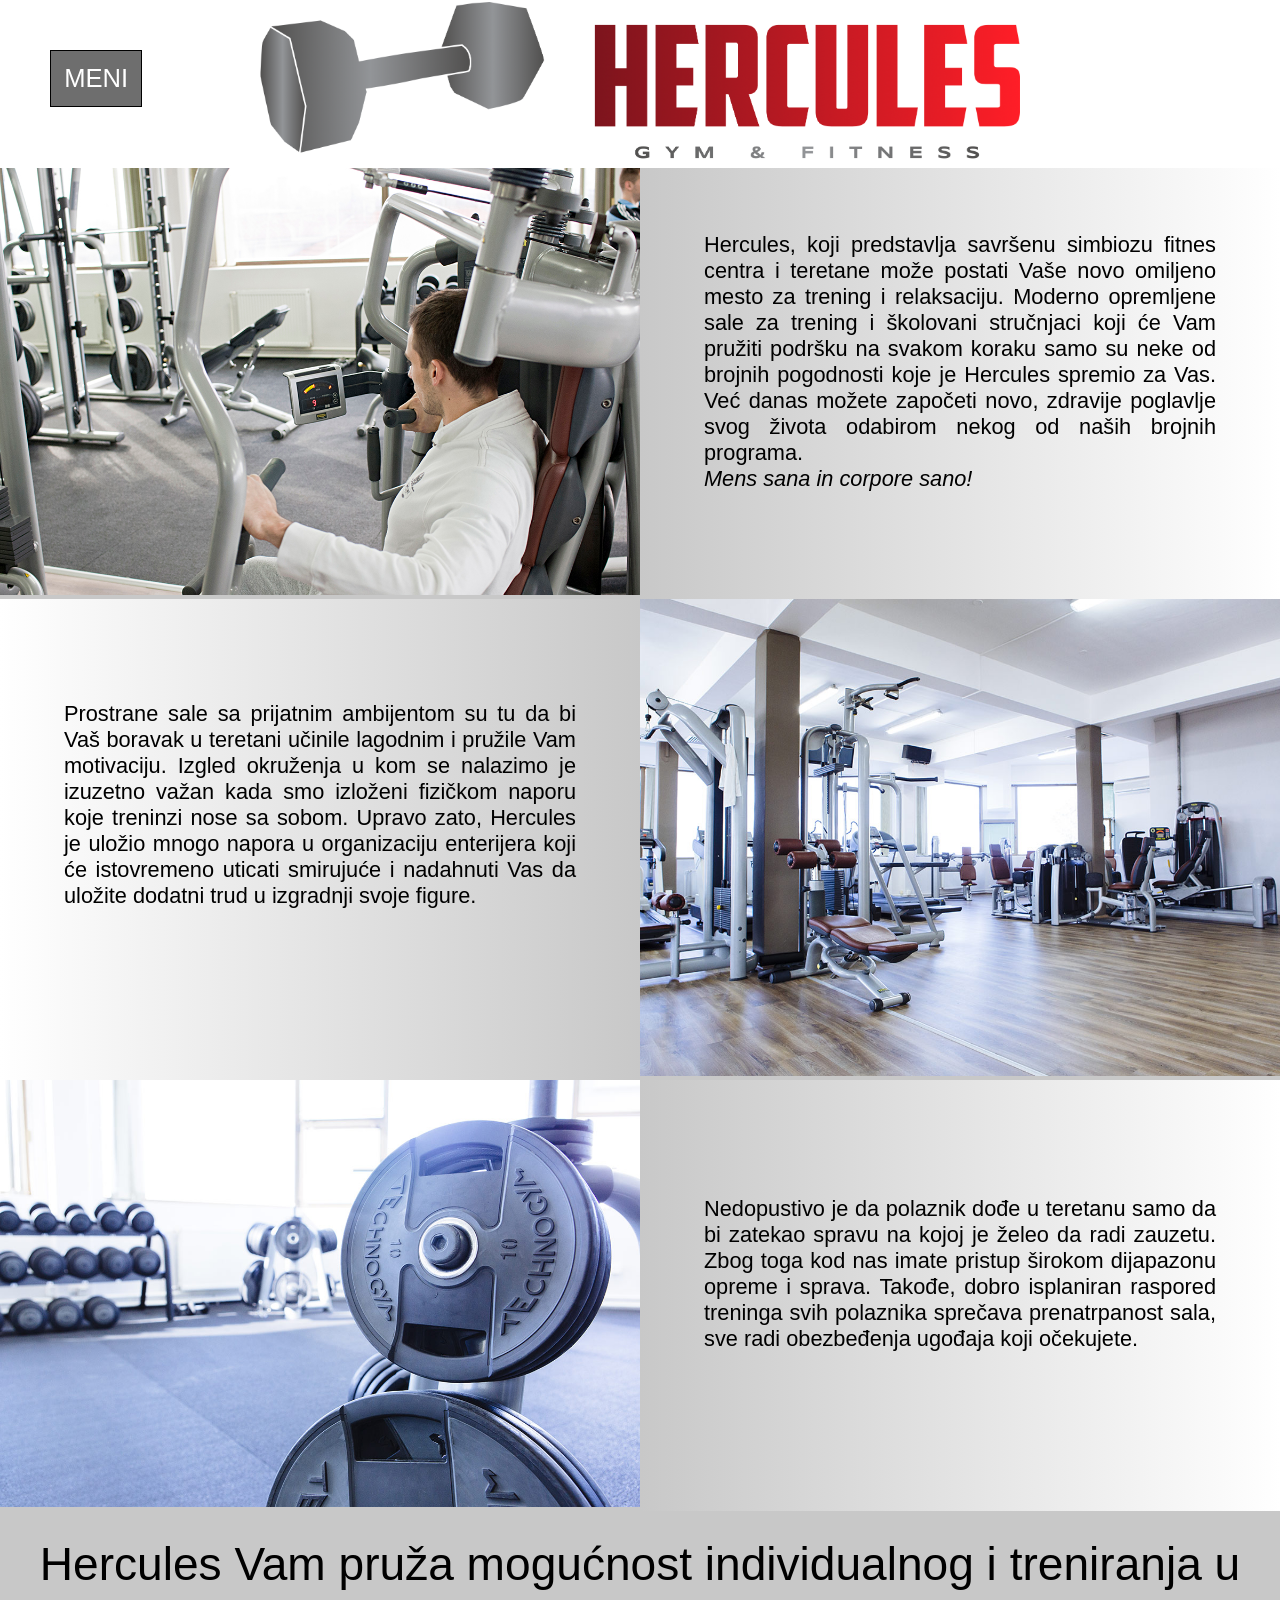
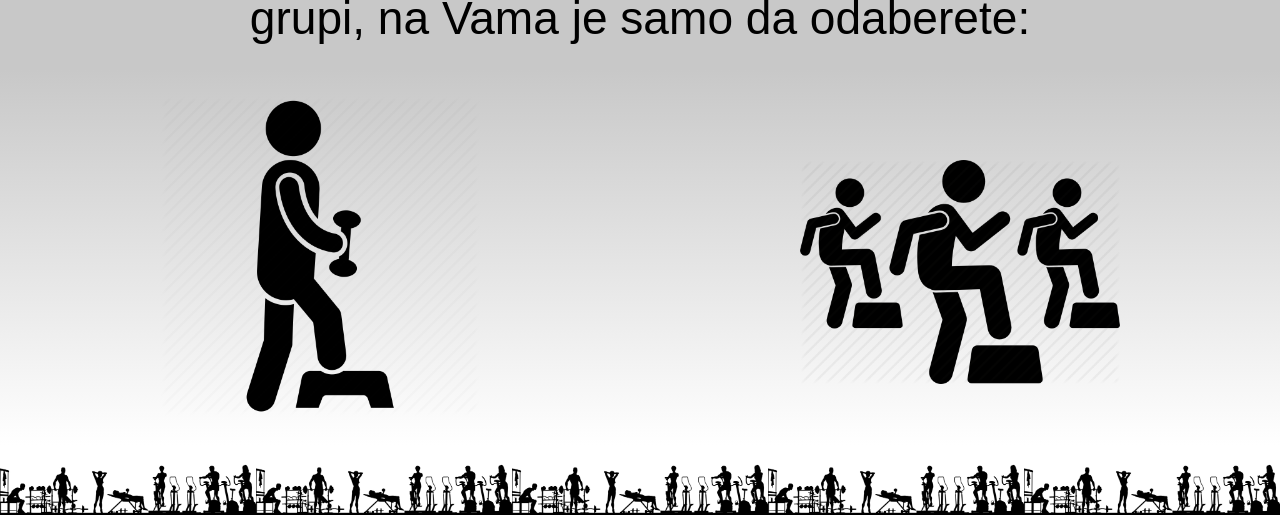
<file: homepage/index.html>
<!DOCTYPE html>
<html lang="en">
<head>
    <meta charset="UTF-8">
    <meta name="viewport" content="width=device-width, initial-scale=1.0">
    <title>Početna strana</title>
    <link rel="stylesheet" href="../styles/styles.css">
    <link rel="shortcut icon" href="../slike/logo/teg.jpg">
</head>
<body>
    
    <div class="header">
        <div>
            <div class="meni">
                <button class="menibtn">MENI</button>
                <div class="meniOpcije">
                    <a href="../homepage/index.html">Početna strana</a>
                    <a href="../program1/individualni.html">Individualni treninzi</a>
                    <a href="../program2/grupni.html">Grupni treninzi</a>
                </div>
            </div>
        </div>
        <div class="logo">
            <a href="../homepage/homepage.html">
            <img src="../slike/logo/hercules.png" alt="Hercules" style="width:100%;">
            </a>
        </div>
        <div></div>
    </div>

    <div class="hpBody" style="background-color: rgb(200,200,200);">
        <div class="hpBodyColumn">
            <img src="../slike/polaznici/1.jpg" style="max-width:100%;height:auto;">
        </div>
        <div class="hpBodyColumn" style="background: linear-gradient(to right, #c8c8c8 0%, #ffffff 100%);">
            <p style="padding:10%;font-size:1.7vw;">Hercules, koji predstavlja savršenu simbiozu fitnes centra i teretane može postati Vaše novo omiljeno mesto za trening i relaksaciju.
            Moderno opremljene sale za trening i školovani stručnjaci koji će Vam pružiti podršku na svakom koraku samo su neke od brojnih pogodnosti koje je Hercules spremio za Vas.
            Već danas možete započeti novo, zdravije poglavlje svog života odabirom nekog od naših brojnih programa. 
            <br><i>Mens sana in corpore sano!</i> </p>
        </div>
    </div>

    <div class="hpBody" style="background-color: rgb(200,200,200);">
        <div class="hpBodyColumn" style="background: linear-gradient(to right, #ffffff 0%, #c8c8c8 100%);" >
            <p style="padding:16% 10% 16% 10%;font-size:1.7vw;">Prostrane sale sa prijatnim ambijentom su tu da bi Vaš boravak u teretani učinile lagodnim i pružile Vam motivaciju.
            Izgled okruženja u kom se nalazimo je izuzetno važan kada smo izloženi fizičkom naporu koje treninzi nose sa sobom.
            Upravo zato, Hercules je uložio mnogo napora u organizaciju enterijera koji će istovremeno uticati smirujuće i nadahnuti Vas da uložite dodatni trud u izgradnji svoje figure. </p>
        </div>
        <div class="hpBodyColumn">
            <img src="../slike/teretana/5.jpg" style="max-width:100%; height: auto;">
        </div>
    </div>

    <div class="hpBody" style="background-color: rgb(200,200,200);">
        <div class="hpBodyColumn">
            <img src="../slike/teretana/8.jpg" style="max-width:100%; height: auto;">
        </div>
        <div class="hpBodyColumn"  style="background: linear-gradient(to right, #c8c8c8 0%, #ffffff 100%);">
            <p style="padding:18% 10% 18% 10%;  font-size:1.7vw;">Nedopustivo je da polaznik dođe u teretanu samo da bi zatekao spravu na kojoj je želeo da radi zauzetu.
            Zbog toga kod nas imate pristup širokom dijapazonu opreme i sprava. Takođe, dobro isplaniran raspored treninga svih polaznika sprečava prenatrpanost sala, sve radi
            obezbeđenja ugođaja koji očekujete.</p>
        </div>
    </div>

    <div class="body4">
        <p style="padding:2vw 0 2vw 0;">Hercules Vam pruža mogućnost individualnog i treniranja u grupi, na Vama je samo da odaberete:</p>    
    </div>

    <div class="body5">
        <div class="body5column">
            <a href="../program1/individualni.html">
            <img src="../slike/foot/individual.png" style="width:50%;padding:2vw;">
            </a>
        </div>
        <div class="body5column">
            <a href="../program2/grupni.html">
            <img src="../slike/foot/group.png" style="width:50%;padding-top:7vw;">
            </a>
        </div>
    </div>

    <div class="footer">
        <div class="footercolumn">
            <img src="../slike/foot/hercules.jpg" style="width:100%;">
        </div>
        <div class="footercolumn">
            <img src="../slike/foot/hercules.jpg" style="width:100%;">
        </div>
        <div class="footercolumn">
            <img src="../slike/foot/hercules.jpg" style="width:100%;">
        </div>
        <div class="footercolumn">
            <img src="../slike/foot/hercules.jpg" style="width:100%;">
        </div>
        <div class="footercolumn">
            <img src="../slike/foot/hercules.jpg" style="width:100%;">
        </div>
    </div>
</body>
</html>
</file>
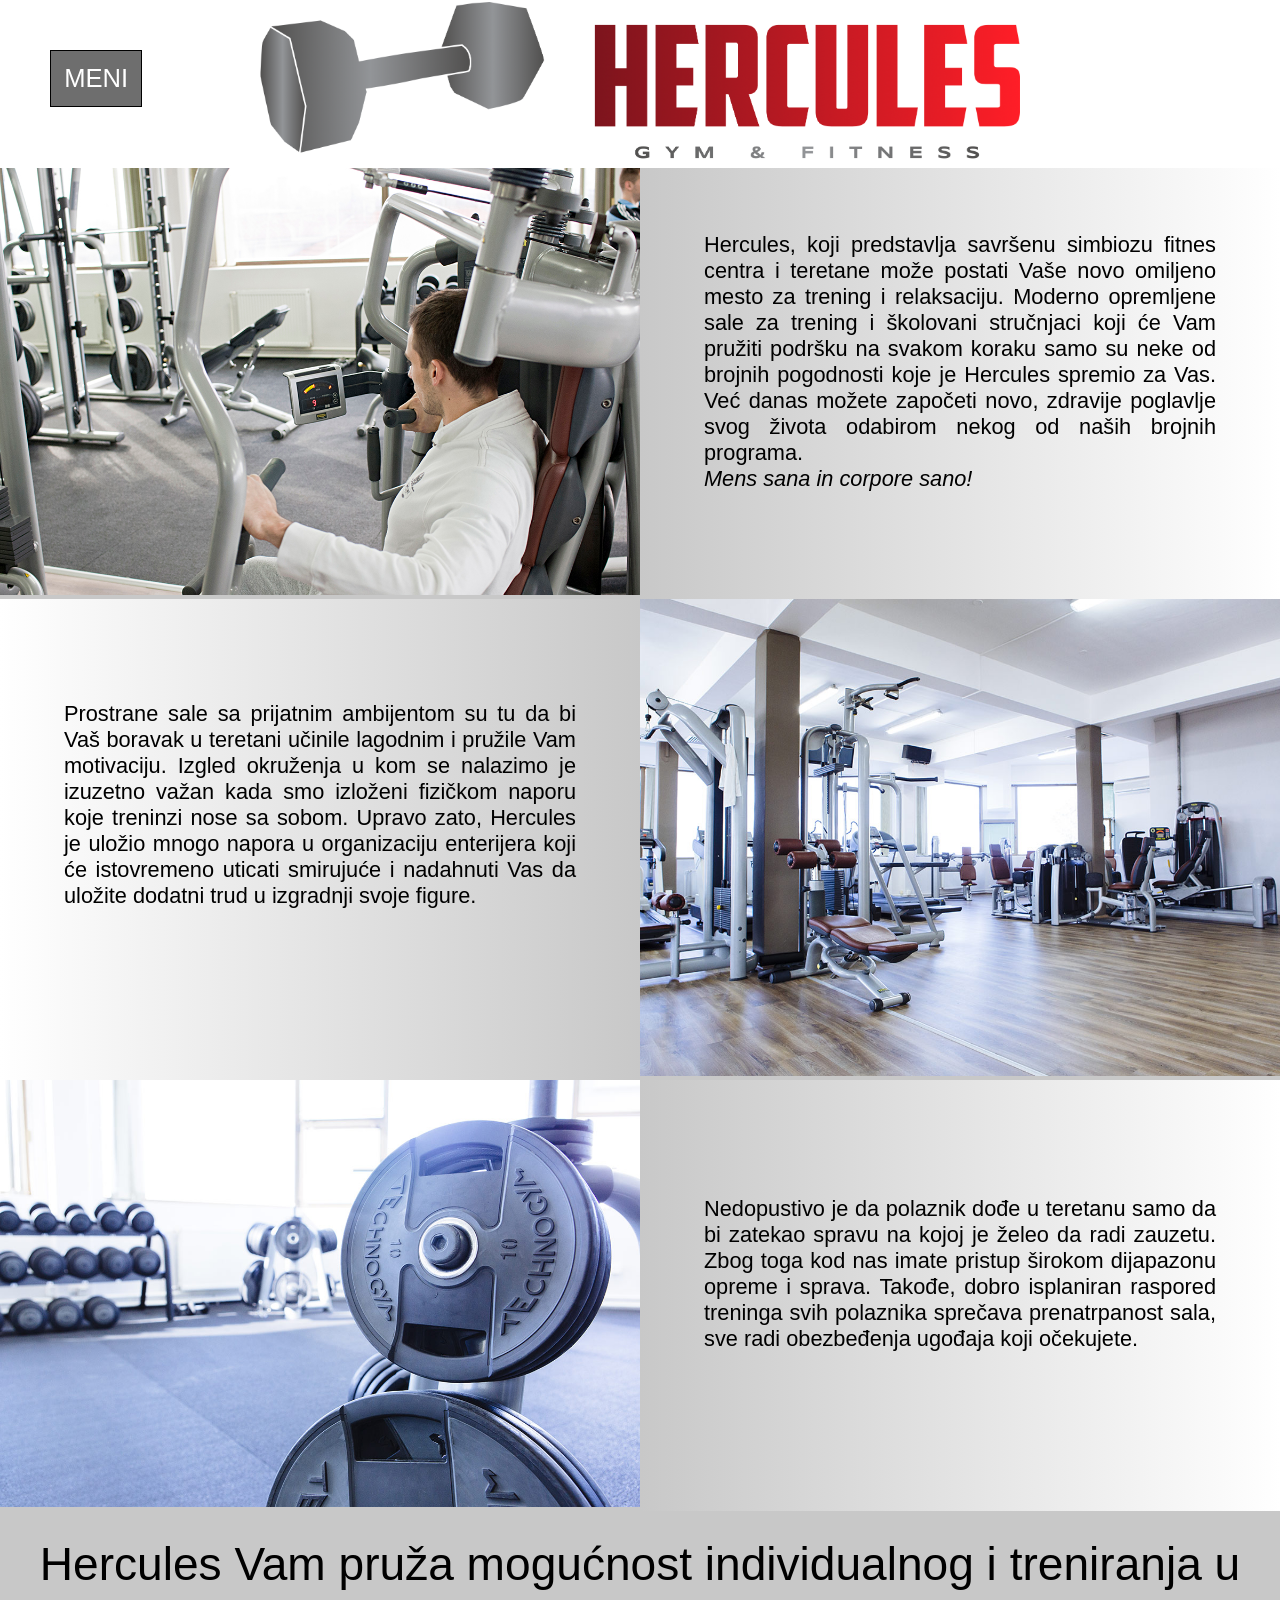
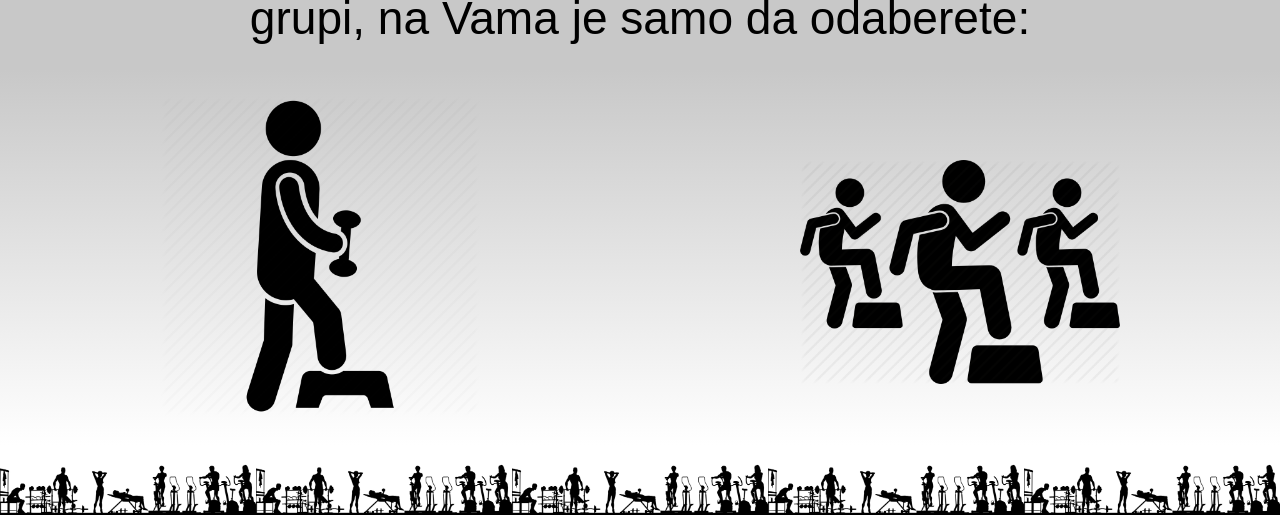
<file: homepage/homepage.html>
<!DOCTYPE html>
<html lang="en">
<head>
    <meta charset="UTF-8">
    <meta name="viewport" content="width=device-width, initial-scale=1.0">
    <title>Početna strana</title>
    <link rel="stylesheet" href="../styles/styles.css">
    <link rel="shortcut icon" href="../slike/logo/teg.jpg">
</head>
<body>
    
    <div class="header">
        <div>
            <div class="meni">
                <button class="menibtn">MENI</button>
                <div class="meniOpcije">
                    <a href="../homepage/homepage.html">Početna strana</a>
                    <a href="../program1/individualni.html">Individualni treninzi</a>
                    <a href="../program2/grupni.html">Grupni treninzi</a>
                </div>
            </div>
        </div>
        <div class="logo">
            <a href="../homepage/homepage.html">
            <img src="../slike/logo/hercules.png" alt="Hercules" style="width:100%;">
            </a>
        </div>
        <div></div>
    </div>

    <div class="hpBody" style="background-color: rgb(200,200,200);">
        <div class="hpBodyColumn">
            <img src="../slike/polaznici/1.jpg" style="max-width:100%;height:auto;">
        </div>
        <div class="hpBodyColumn" style="background: linear-gradient(to right, #c8c8c8 0%, #ffffff 100%);">
            <p style="padding:10%;font-size:1.7vw;">Hercules, koji predstavlja savršenu simbiozu fitnes centra i teretane može postati Vaše novo omiljeno mesto za trening i relaksaciju.
            Moderno opremljene sale za trening i školovani stručnjaci koji će Vam pružiti podršku na svakom koraku samo su neke od brojnih pogodnosti koje je Hercules spremio za Vas.
            Već danas možete započeti novo, zdravije poglavlje svog života odabirom nekog od naših brojnih programa. 
            <br><i>Mens sana in corpore sano!</i> </p>
        </div>
    </div>

    <div class="hpBody" style="background-color: rgb(200,200,200);">
        <div class="hpBodyColumn" style="background: linear-gradient(to right, #ffffff 0%, #c8c8c8 100%);" >
            <p style="padding:16% 10% 16% 10%;font-size:1.7vw;">Prostrane sale sa prijatnim ambijentom su tu da bi Vaš boravak u teretani učinile lagodnim i pružile Vam motivaciju.
            Izgled okruženja u kom se nalazimo je izuzetno važan kada smo izloženi fizičkom naporu koje treninzi nose sa sobom.
            Upravo zato, Hercules je uložio mnogo napora u organizaciju enterijera koji će istovremeno uticati smirujuće i nadahnuti Vas da uložite dodatni trud u izgradnji svoje figure. </p>
        </div>
        <div class="hpBodyColumn">
            <img src="../slike/teretana/5.jpg" style="max-width:100%; height: auto;">
        </div>
    </div>

    <div class="hpBody" style="background-color: rgb(200,200,200);">
        <div class="hpBodyColumn">
            <img src="../slike/teretana/8.jpg" style="max-width:100%; height: auto;">
        </div>
        <div class="hpBodyColumn"  style="background: linear-gradient(to right, #c8c8c8 0%, #ffffff 100%);">
            <p style="padding:18% 10% 18% 10%;  font-size:1.7vw;">Nedopustivo je da polaznik dođe u teretanu samo da bi zatekao spravu na kojoj je želeo da radi zauzetu.
            Zbog toga kod nas imate pristup širokom dijapazonu opreme i sprava. Takođe, dobro isplaniran raspored treninga svih polaznika sprečava prenatrpanost sala, sve radi
            obezbeđenja ugođaja koji očekujete.</p>
        </div>
    </div>

    <div class="body4">
        <p style="padding:2vw 0 2vw 0;">Hercules Vam pruža mogućnost individualnog i treniranja u grupi, na Vama je samo da odaberete:</p>    
    </div>

    <div class="body5">
        <div class="body5column">
            <a href="../program1/individualni.html">
            <img src="../slike/foot/individual.png" style="width:50%;padding:2vw;">
            </a>
        </div>
        <div class="body5column">
            <a href="../program2/grupni.html">
            <img src="../slike/foot/group.png" style="width:50%;padding-top:7vw;">
            </a>
        </div>
    </div>

    <div class="footer">
        <div class="footercolumn">
            <img src="../slike/foot/hercules.jpg" style="width:100%;">
        </div>
        <div class="footercolumn">
            <img src="../slike/foot/hercules.jpg" style="width:100%;">
        </div>
        <div class="footercolumn">
            <img src="../slike/foot/hercules.jpg" style="width:100%;">
        </div>
        <div class="footercolumn">
            <img src="../slike/foot/hercules.jpg" style="width:100%;">
        </div>
        <div class="footercolumn">
            <img src="../slike/foot/hercules.jpg" style="width:100%;">
        </div>
    </div>
</body>
</html>
</file>
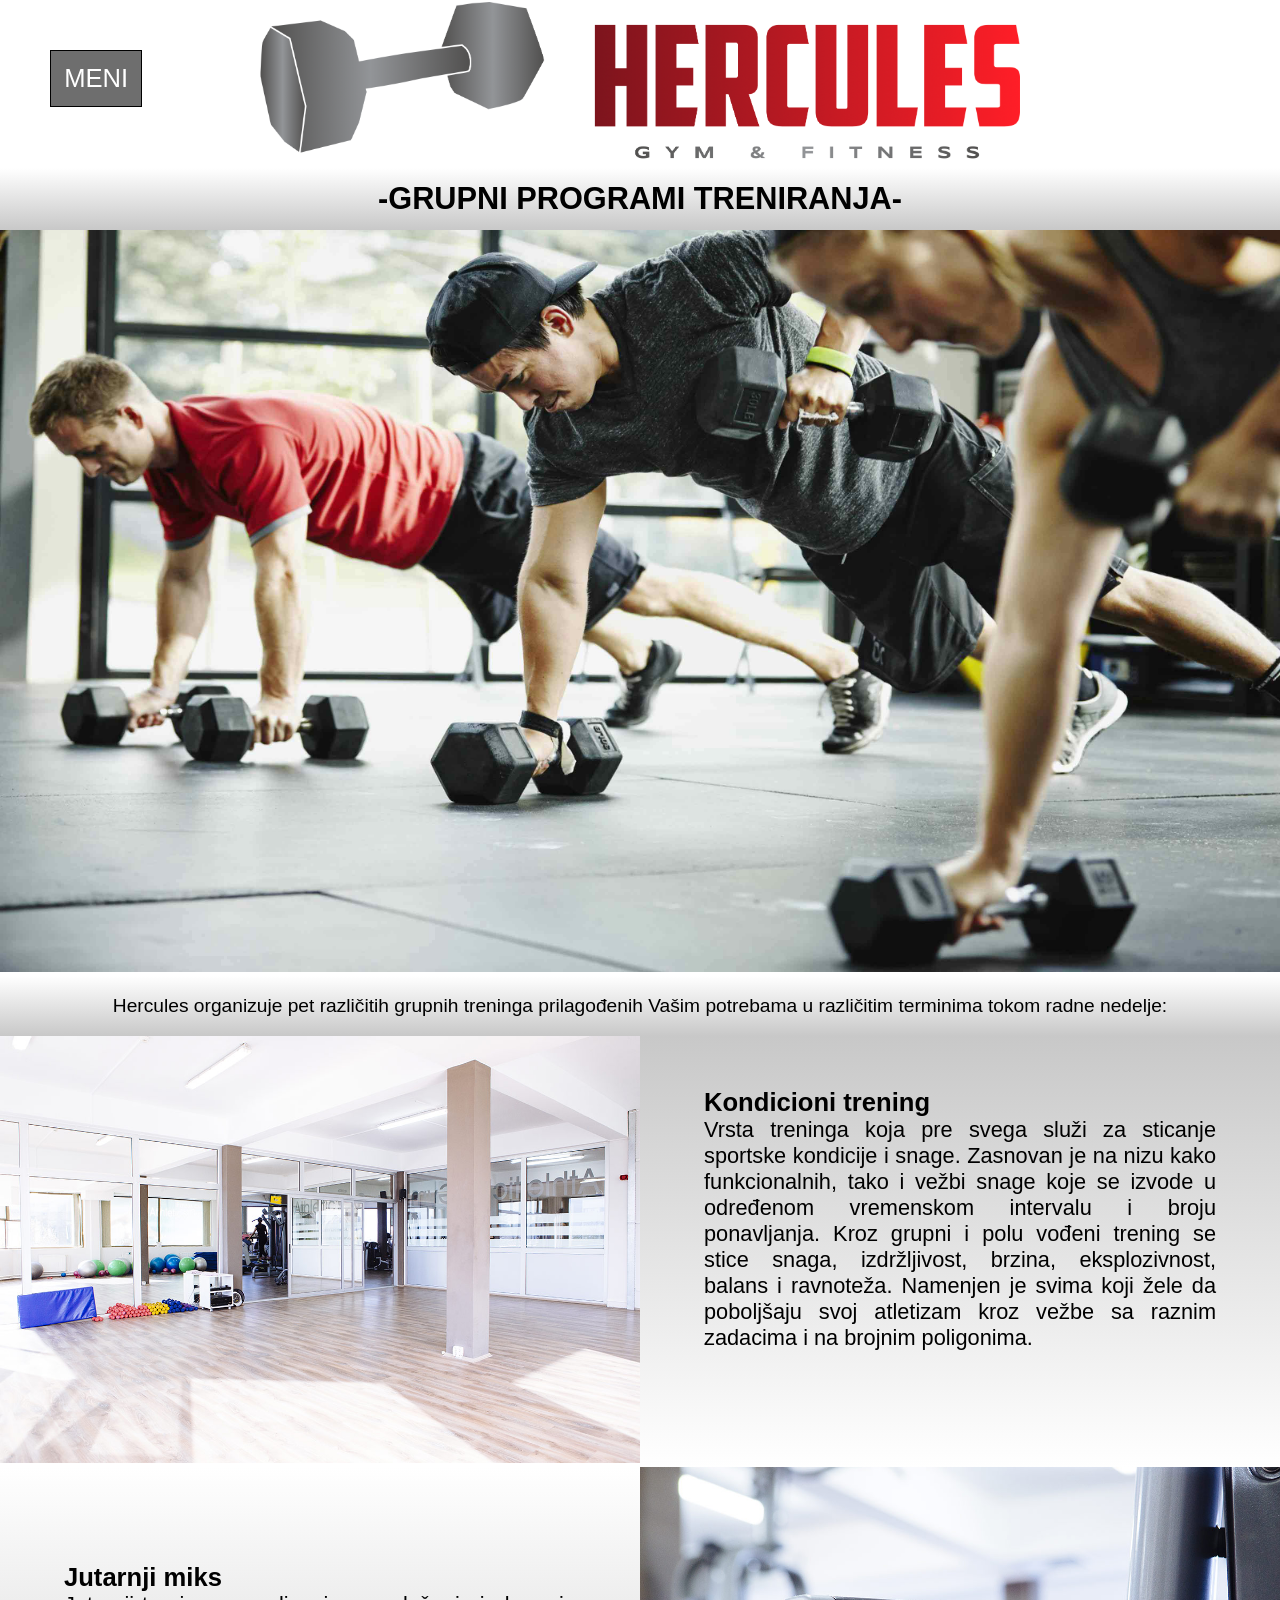
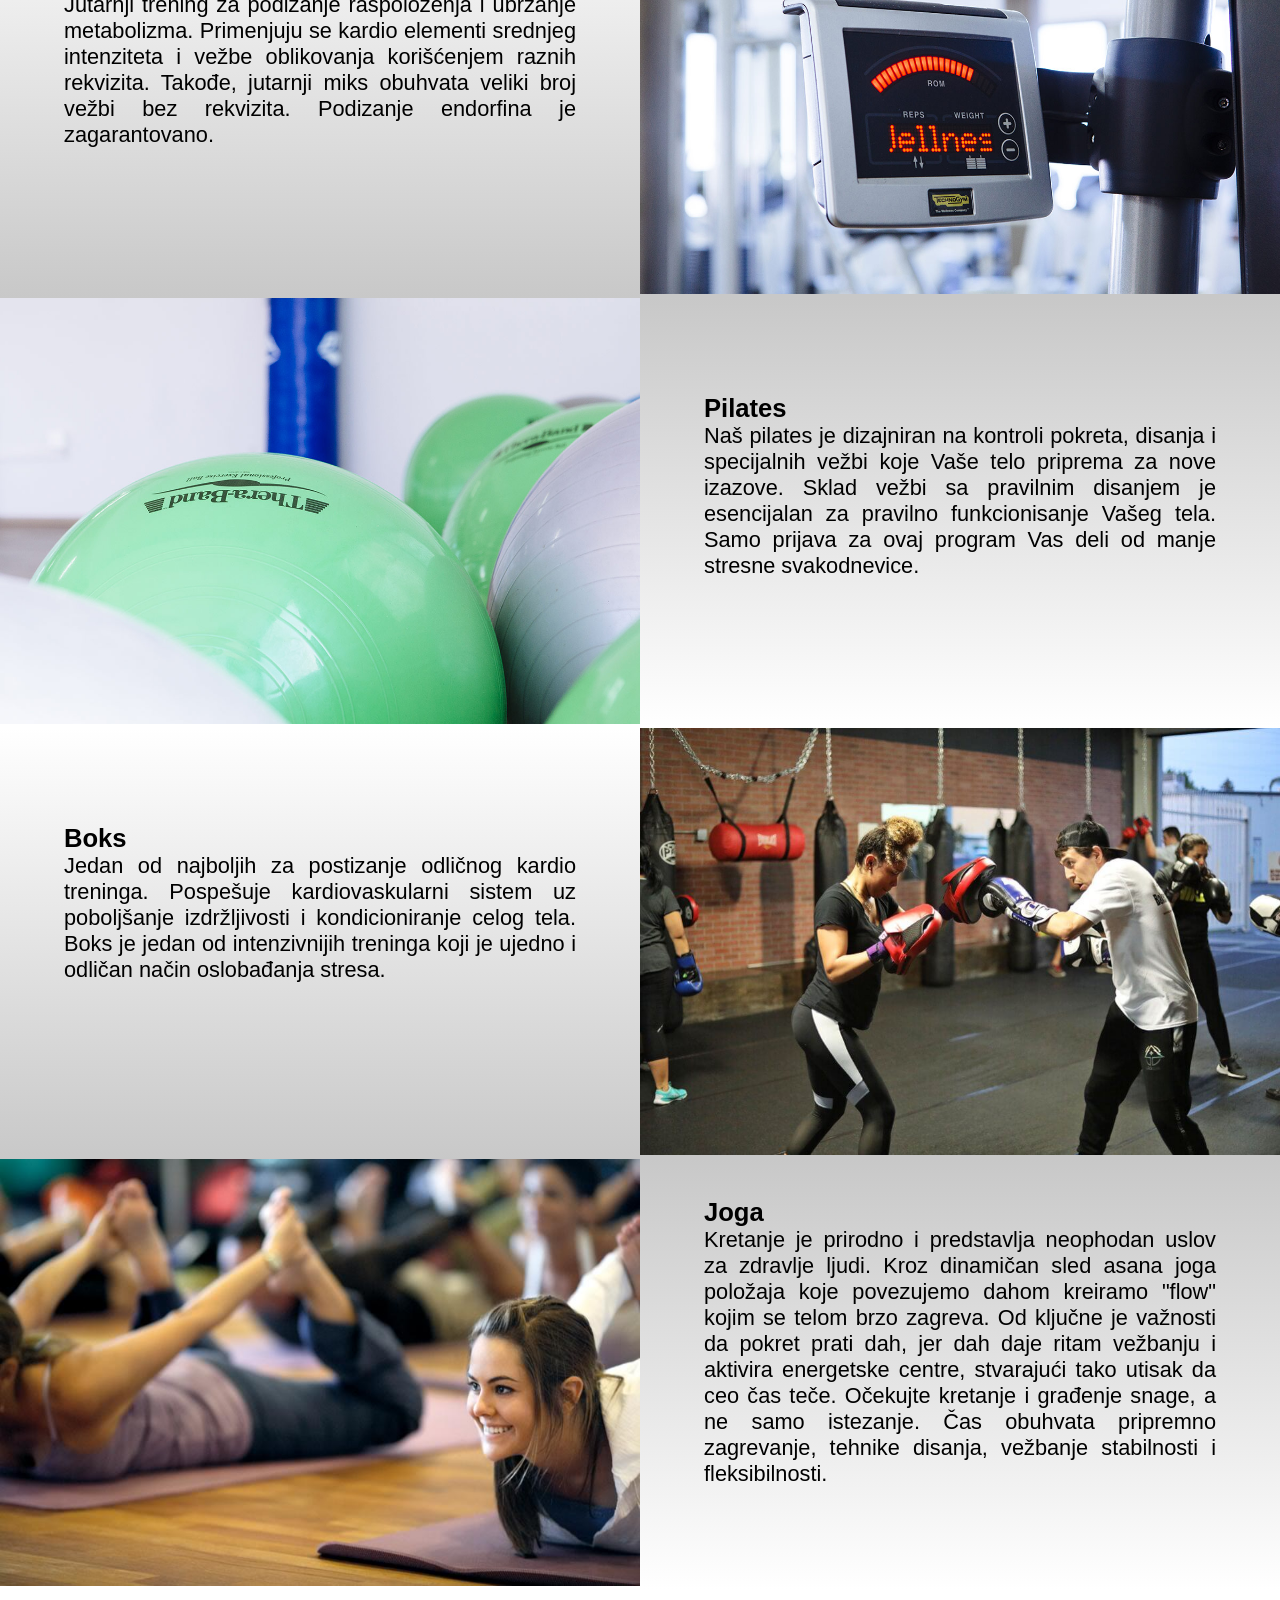
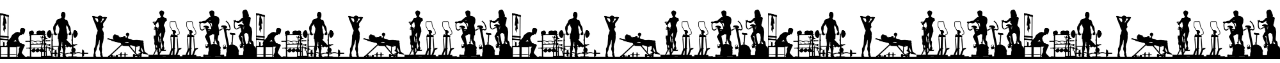
<file: program2/grupni.html>
<!DOCTYPE html>
<html lang="en">
<head>
    <meta charset="UTF-8">
    <meta name="viewport" content="width=device-width, initial-scale=1.0">
    <title>Grupni programi</title>
    <link rel="stylesheet" href="../styles/styles.css">
    <link rel="shortcut icon" href="../slike/logo/teg.jpg">
</head>
<body>

    <div class="header">
        <div>
            <div class="meni">
                <button class="menibtn">MENI</button>
                <div class="meniOpcije">
                    <a href="../homepage/homepage.html">Početna strana</a>
                    <a href="../program1/individualni.html">Individualni treninzi</a>
                    <a href="../program2/grupni.html">Grupni treninzi</a>
                </div>
            </div>
        </div>
        <div class="logo">
            <a href="../homepage/homepage.html">
            <img src="../slike/logo/hercules.png" alt="Hercules" style="width:100%;">
            </a>
        </div>
        <div></div>
    </div>

    <div class="idnaslov">
        <h1>-GRUPNI PROGRAMI TRENIRANJA-</h1>
    </div>
    <div>
        <img src="../slike/polaznici/6.jpg" style="width:100%;">
    </div>

    <div style="text-align:center;padding:1.5vw 0 1.5vw 0;background: linear-gradient(to bottom, #ffffff 0%, rgb(200,200,200) 100%)">
        <p style="font-size:1.5vw;">Hercules organizuje pet različitih grupnih treninga prilagođenih Vašim potrebama u različitim terminima tokom radne nedelje: </p>
    </div>

    <div class="group">
        <div class="groupcolumn" style="background-color: white;">
            <a href="../prijava/prijava.html">
            <img src="../slike/teretana/14.jpg" style="max-width:100%;height:auto;" onclick="saveProgram('1',src)">
            </a>
        </div>
        <div class="groupcolumn" style="background: linear-gradient(to top, #ffffff 0%, rgb(200,200,200) 100%)">
            <a href="../prijava/prijava.html" onclick="saveProgram('1','../slike/teretana/14.jpg')"><h1 style="padding: 8% 0 0 10%;font-size:2vw;">Kondicioni trening</h1></a>
            <p style="padding:0 10% 10% 10%;font-size:1.7vw;">Vrsta treninga koja pre svega služi za sticanje sportske kondicije i snage. Zasnovan je na nizu kako funkcionalnih, tako i vežbi snage koje se izvode u određenom vremenskom intervalu i broju ponavljanja. Kroz grupni i polu vođeni trening se stice snaga, izdržljivost, brzina, eksplozivnost, balans i ravnoteža. Namenjen je svima koji žele da poboljšaju svoj atletizam kroz vežbe sa raznim zadacima i na brojnim poligonima.  
            </p>
        </div>
    </div>

    <div class="group">
        <div class="groupcolumn" style="background: linear-gradient(to bottom, #ffffff 0%, rgb(200,200,200) 100%)">
            <a href="../prijava/prijava.html" onclick="saveProgram('2','../slike/teretana/11.jpg')"><h1 style="padding: 15% 0 0 10%;font-size:2vw;">Jutarnji miks</h1></a>
            <p style="padding:0 10% 10% 10%;font-size:1.7vw;">Jutarnji trening za podizanje raspoloženja i ubrzanje metabolizma. Primenjuju se kardio elementi srednjeg intenziteta i vežbe oblikovanja korišćenjem raznih rekvizita.
            Takođe, jutarnji miks obuhvata veliki broj vežbi bez rekvizita. Podizanje endorfina je zagarantovano. </p>
        </div>
        <div class="groupcolumn" style="background-color: rgb(200,200,200);">
            <a href="../prijava/prijava.html">
            <img src="../slike/teretana/11.jpg" style="max-width:100%;height:auto;" onclick="saveProgram('2',src)">
            </a>
        </div>
    </div>

    <div class="group">
        <div class="groupcolumn" style="background-color: white;">
            <a href="../prijava/prijava.html">
            <img src="../slike/teretana/15.jpg" style="max-width:100%;height:auto;" onclick="saveProgram('3',src)">
            </a>
        </div>
        <div class="groupcolumn" style="background: linear-gradient(to top, #ffffff 0%, rgb(200,200,200) 100%)">
            <a href="../prijava/prijava.html" onclick="saveProgram('3','../slike/teretana/15.jpg')"><h1 style="padding: 15% 0 0 10%;font-size:2vw;">Pilates</h1></a>
            <p style="padding:0 10% 10% 10%;font-size:1.7vw;">Naš pilates je dizajniran na kontroli pokreta, disanja i specijalnih vežbi koje Vaše telo priprema za nove izazove. 
            Sklad vežbi sa pravilnim disanjem je esencijalan za pravilno funkcionisanje Vašeg tela. Samo prijava za ovaj program Vas deli od
            manje stresne svakodnevice.  </p>
        </div>
    </div>

    <div class="group">
        <div class="groupcolumn" style="background: linear-gradient(to bottom, #ffffff 0%, rgb(200,200,200) 100%)">
            <a href="../prijava/prijava.html" onclick="saveProgram('4','../slike/polaznici/7.jpg')"><h1 style="padding: 15% 0 0 10%;font-size:2vw;">Boks</h1></a>
            <p style="padding:0 10% 10% 10%;font-size:1.7vw;">Jedan od najboljih za postizanje odličnog kardio treninga. 
                Pospešuje kardiovaskularni sistem uz poboljšanje izdržljivosti i kondicioniranje celog tela. 
                Boks je jedan od intenzivnijih treninga koji je ujedno i odličan način oslobađanja stresa.</p>
        </div>
        <div class="groupcolumn" style="background-color: rgb(200,200,200);">
            <a href="../prijava/prijava.html">
            <img src="../slike/polaznici/7.jpg" style="max-width:100%;height:auto;" onclick="saveProgram('4',src)">
            </a>
        </div>
    </div>

    <div class="group">
        <div class="groupcolumn" style="background-color: white;">
            <a href="../prijava/prijava.html">
            <img src="../slike/polaznici/8.jpg" style="max-width:100%;height:auto;" onclick="saveProgram('5',src)">
            </a>
        </div>
        <div class="groupcolumn" style="background: linear-gradient(to top, #ffffff 0%, rgb(200,200,200) 100%)">
            <a href="../prijava/prijava.html" onclick="saveProgram('5','../slike/polaznici/8.jpg')"><h1 style="padding: 6% 0 0 10%;font-size:2vw;">Joga</h1></a>
            <p style="padding:0 10% 10% 10%;font-size:1.7vw;">Kretanje je prirodno i predstavlja neophodan uslov za zdravlje ljudi. 
            Kroz dinamičan sled asana joga položaja koje povezujemo dahom kreiramo "flow" kojim se telom brzo zagreva.
            Od ključne je važnosti da pokret prati dah, jer dah daje ritam vežbanju i aktivira energetske centre, stvarajući tako utisak da ceo čas teče. 
            Očekujte kretanje i građenje snage, a ne samo istezanje.
            Čas obuhvata pripremno zagrevanje, tehnike disanja, vežbanje stabilnosti i fleksibilnosti.  </p>
        </div>
    </div>

    
    <script>
        function saveProgram(value,source){ //memorisanje vrednosti preko koje ćemo ispisati program na stranici prijave i ubaciti sliku
            localStorage.setItem("program",value);
            localStorage.setItem("slika",source);
        }
    </script>


    
    <div class="footer">
        <div class="footercolumn">
            <img src="../slike/foot/hercules.jpg" style="width:100%;">
        </div>
        <div class="footercolumn">
            <img src="../slike/foot/hercules.jpg" style="width:100%;">
        </div>
        <div class="footercolumn">
            <img src="../slike/foot/hercules.jpg" style="width:100%;">
        </div>
        <div class="footercolumn">
            <img src="../slike/foot/hercules.jpg" style="width:100%;">
        </div>
        <div class="footercolumn">
            <img src="../slike/foot/hercules.jpg" style="width:100%;">
        </div>
    </div>
    
</body>
</html>
</file>
<file: styles/styles.css>
* {
    padding: 0;
    margin: 0;
    font-family: Verdana, Geneva, Tahoma, sans-serif;
}

.header {
    display: grid;
    grid-template-columns: 1fr 3fr 1fr;
}

.logo {
    text-align: center;
}

.hpBody {
    display: flex;
}

.hpBodyColumn {
    flex: 50%;
    text-align: justify;
    text-justify: inter-word;
}

.menibtn {
    background-color: rgb(110,110,110);
    color: white;
    padding: 1vw;
    font-size: 2vw;
    border: 1px solid black;
    margin-left: 55%;
    margin-top: 55%;
}
  
.meni {
    position: relative;
    display: inline-block;
}
  
.meniOpcije {
    display: none;
    position: absolute;
    box-shadow: 0px 8px 16px 0px rgba(0,0,0,0.2);
    min-width: 18vw;
}
  
.meniOpcije a {
    color: black;
    padding: 1vw 1.5vw;
    text-decoration: none;
    display: block;
}
.meni:hover .meniOpcije { /*prikaz menija kada se mišem pređe preko dugmeta*/
      background-color: rgb(200,200,200);
      display: block;
      margin-left:55%;
      font-size:1.5vw;
}
.meniOpcije a:hover { /*prikaz opcija u meniju kada se mišem pređe preko njih*/
    background-color: rgb(170,170,170);
    font-size:2vw;
}

.body4 {
    font-size: 3.6vw;
    text-align: center;
    background-color: rgb(200,200,200);
}

.footer {
    display: flex;
}

.footercolumn {
    flex:20%;
}

.body5 {
    display: flex;
}

.body5column {
    flex: 50%;
    text-align: center;
    background: linear-gradient(to bottom, rgb(200,200,200) 0%, #ffffff 100%);
}

.idnaslov {
    text-align: center;
    padding: 1vw 0 1vw 0;
    background: linear-gradient(to bottom, #ffffff 0%, rgb(200,200,200) 100%);
    font-size:1.2vw;
}

.group {
    display: flex;
}

.group a:link {
    color:black;
    text-decoration: none;
}

.group a:visited {
    color:black;
    text-decoration: none;
}

.group a:hover {
    color:black;
    text-decoration: underline;
}

.groupcolumn {
    flex: 50%;
    text-align: justify;
    text-justify: inter-word;
}


.individual {
    display: flex;
}

.individualcolumn {
    flex:50%;
    text-align: justify;
    text-justify: inter-word;
}


a:link {
    color: #cc0000;
}
a:visited {
    color: #cc0000;
}

a:hover {
    color: red;
}
</file>
